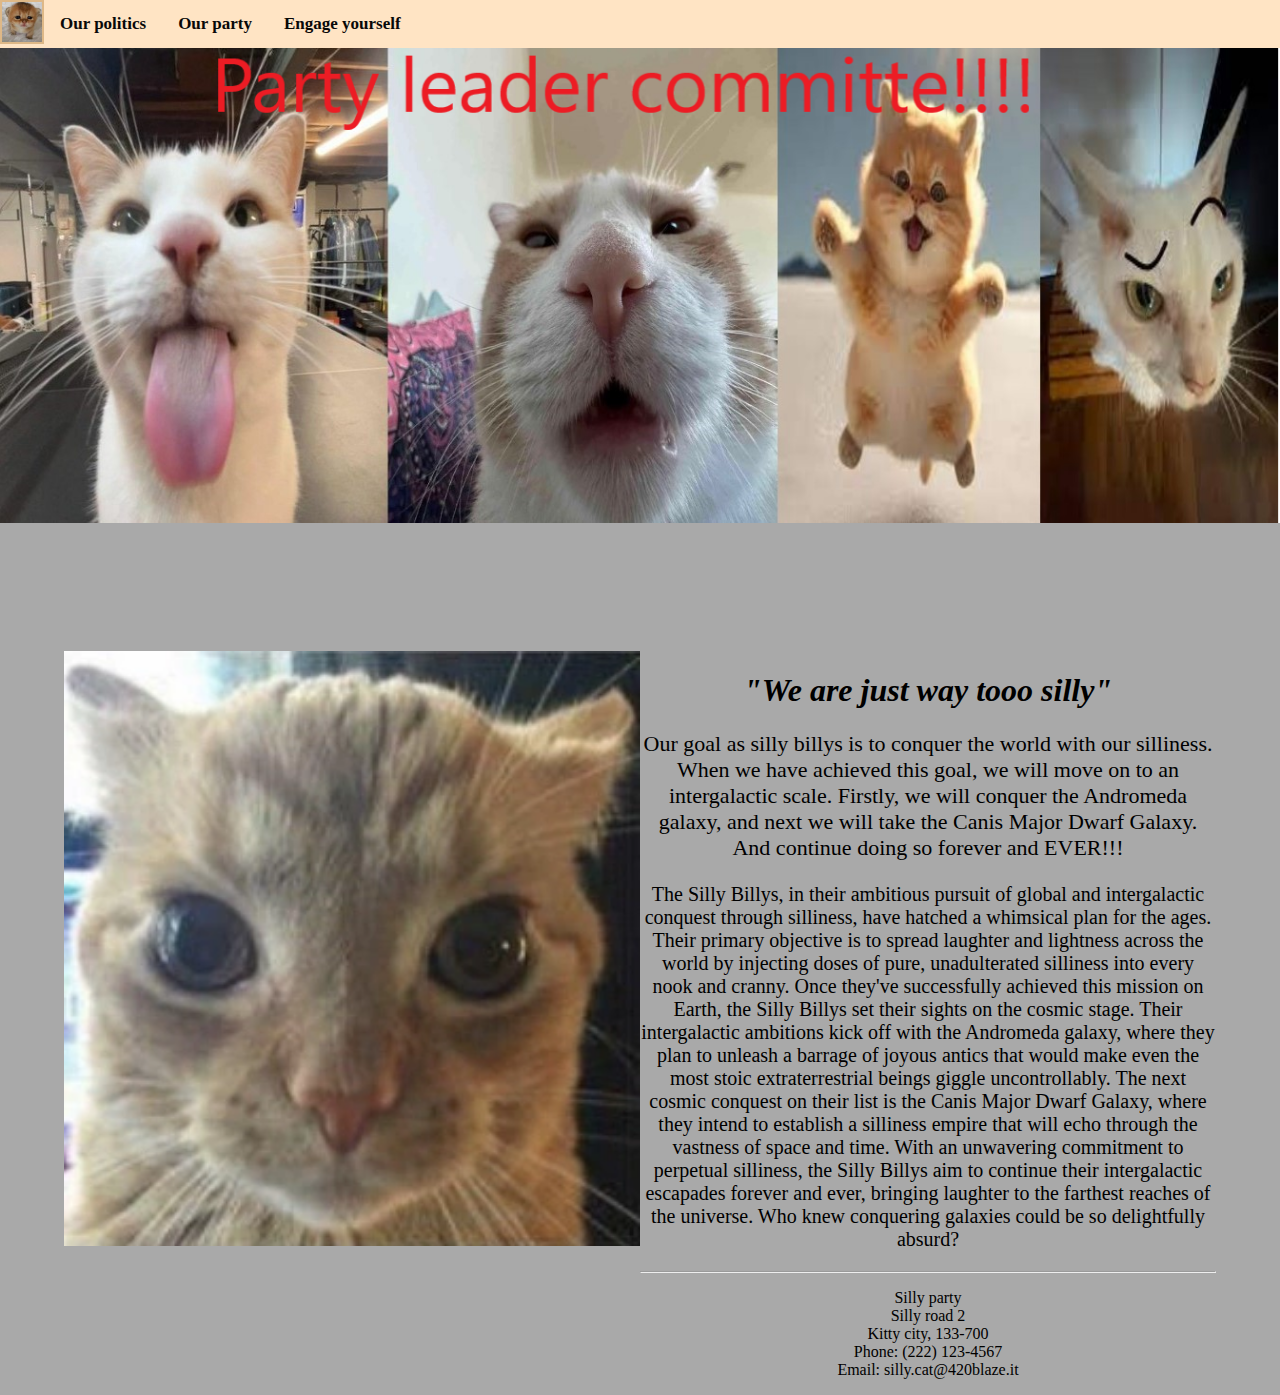
<file: index.html>
<html lang="">
<head>
    <meta charset="utf-8">
    <meta name="viewport" content="width=device-width, initial-scale=1.0">
    <title>sillypartiet</title>
    <link rel="stylesheet" href="STYLISHSHEET.css"><!DOCTYPE html>
    <link rel="icon" href="partibild.webp" type="image/x-icon">
</head>
<body>
        
    <div id="topMenu">
        <a href="index.html"><img src="partibild.webp"></a>
        <a href="politics.html">Our politics</a>
        <a href="party.html">Our party</a>
        <a href="engageyourself.html">Engage yourself</a>
    </div>
    
    <img id="sillyBanner" src="INSANEREALYIIPEPEPE!!!.png">
    
        <dive id="container">
        <div id="left">
            <img src="Gakster.webp">
        </div>
        <div id="right">
            <h1>"We are just way tooo silly"</h1>
            <p id="p1">
                Our goal as silly billys is to conquer the world with our silliness. When we have achieved 
                this goal, we will move on to an intergalactic scale. Firstly, we will conquer the Andromeda
                galaxy, and next we will take the Canis Major Dwarf Galaxy. And continue doing so forever and EVER!!!
            </p>
            
            <p id="p2">
                 The Silly Billys, in their ambitious pursuit of global and intergalactic conquest through silliness, have hatched a whimsical plan for the ages. Their primary objective is to spread laughter and lightness across the world by injecting doses of pure, unadulterated silliness into every nook and cranny. Once they've successfully achieved this mission on Earth, the Silly Billys set their sights on the cosmic stage. Their intergalactic ambitions kick off with the Andromeda galaxy, where they plan to unleash a barrage of joyous antics that would make even the most stoic extraterrestrial beings giggle uncontrollably. The next cosmic conquest on their list is the Canis Major Dwarf Galaxy, where they intend to establish a silliness empire that will echo through the vastness of space and time. With an unwavering commitment to perpetual silliness, the Silly Billys aim to continue their intergalactic escapades forever and ever, bringing laughter to the farthest reaches of the universe. Who knew conquering galaxies could be so delightfully absurd?
            </p>
            <hr>
            <p id="p3">
                Silly party<br>
                Silly road 2<br>
                Kitty city, 133-700<br>
                Phone: (222) 123-4567<br>
                Email: silly.cat@420blaze.it<br>
            </p>
            
            
        </div>
        </dive>

</body>
</html>
</file>
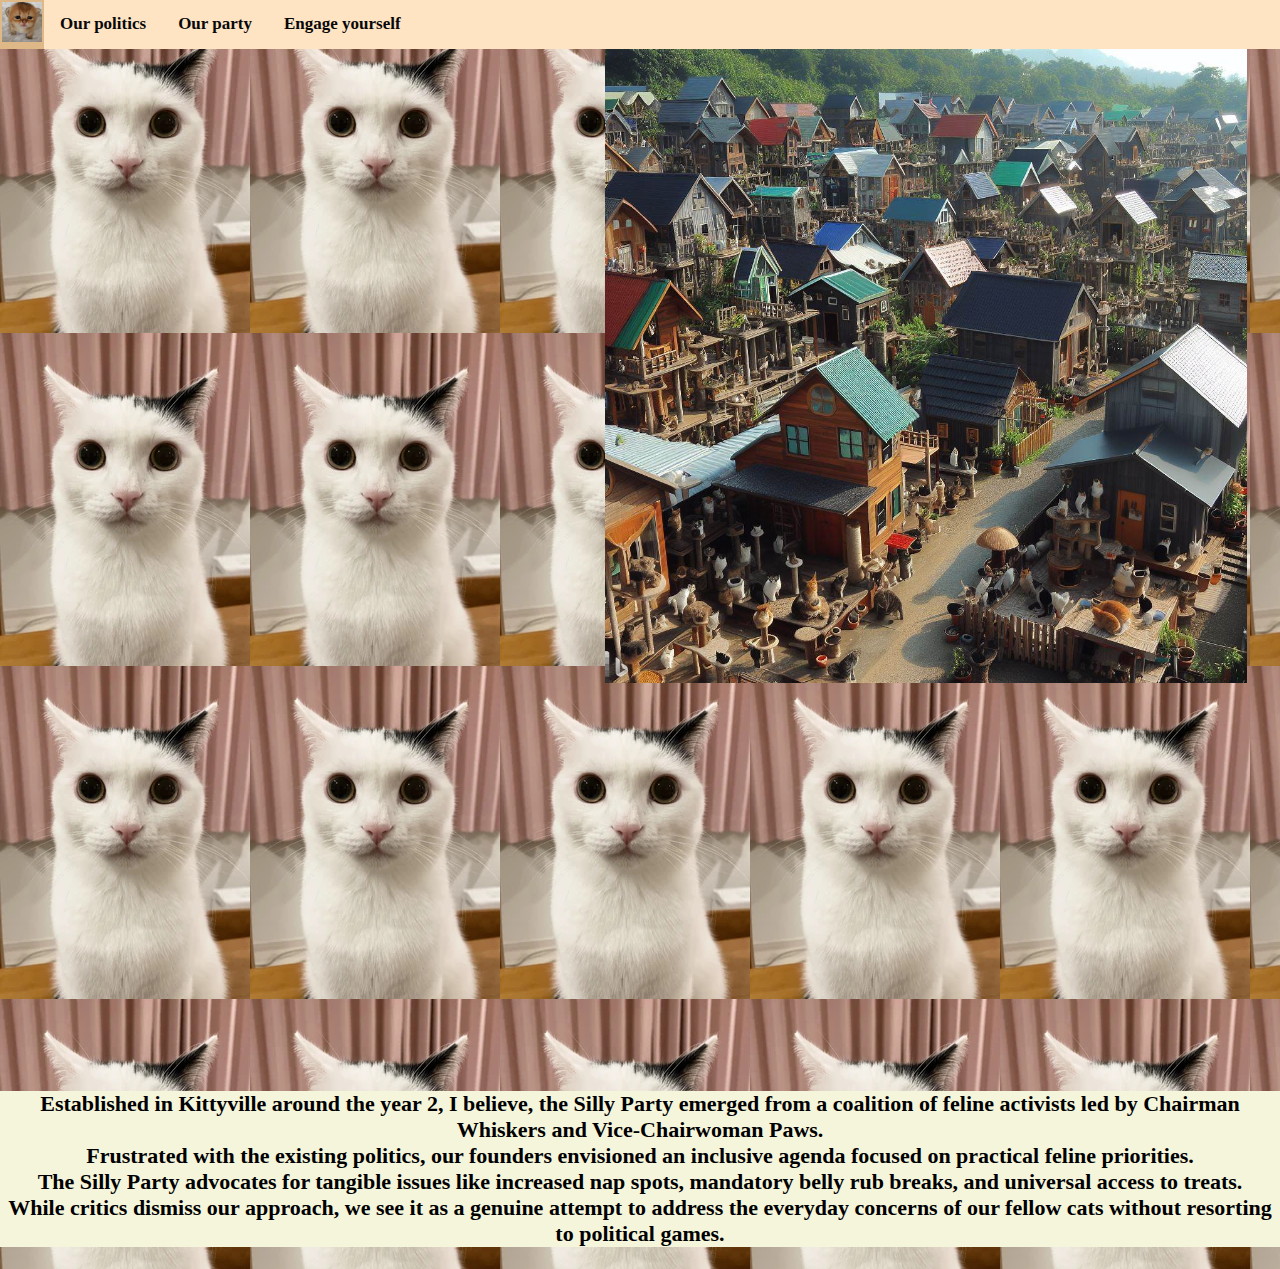
<file: party.html>
<!DOCTYPE html>
<html lang="">
<head>
    <meta charset="utf-8">
    <meta name="viewport" content="width=device-width, initial-scale=1.0">
    <title>Our party</title>
    <link rel="stylesheet" href="partystylesheet.css">
    <link rel="icon" href="partibild.webp" type="image/x-icon">
</head>

<body>
    
    <div id="topMenu">
        <a href="index.html"><img src="partibild.webp"></a>
        <a href="politics.html">Our politics</a>
        <a href="party.html">Our party</a>
        <a href="engageyourself.html">Engage yourself</a>
    </div>
    
    <dive id="container">
        <div id="top">
            <img src="kittyville.png" id="kittyville">
        </div>
    </dive>
    <div id="bottom">
        <p id="ourparty">
            <strong>
            Established in Kittyville around the year 2, I believe, the Silly Party emerged from a coalition of feline activists led by Chairman Whiskers and Vice-Chairwoman Paws. <br>
            Frustrated with the existing politics, our founders envisioned an inclusive agenda focused on practical feline priorities. <br>
            The Silly Party advocates for tangible issues like increased nap spots, mandatory belly rub breaks, and universal access to treats. <br> 
            While critics dismiss our approach, we see it as a genuine attempt to address the everyday concerns of our fellow cats without resorting to political games.
            </strong>
        </p>
    </div>
</body>
</html>
</file>
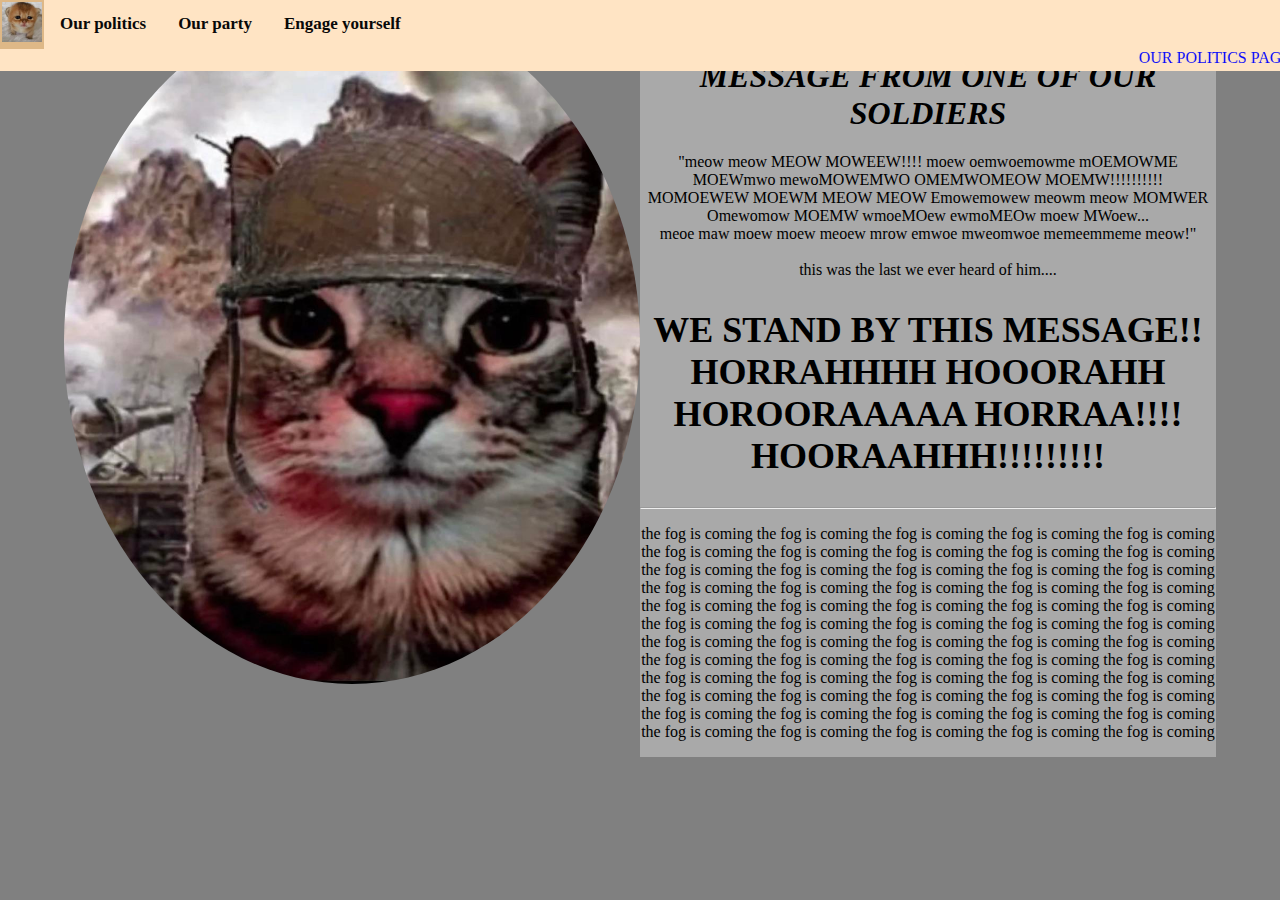
<file: politics.html>
<!DOCTYPE html>
<html lang="">
<head>
    <meta charset="utf-8">
    <meta name="viewport" content="width=device-width, initial-scale=1.0">
    <title>Our politics</title>
    <link rel="stylesheet" href="SECONDSTYLISHSHEET.css">
    <link rel="icon" href="partibild.webp" type="image/x-icon">
</head>

<body>
        
    <div id="topMenu">
        <a href="index.html"><img src="partibild.webp"></a>
        <a href="politics.html">Our politics</a>
        <a href="party.html">Our party</a>
        <a href="engageyourself.html">Engage yourself</a>
        <marquee scrollamount=18>OUR POLITICS PAGE OUR POLITICS PAGE OUR POLITICS PAGE OUR POLITICS PAGE OUR POLITICS PAGE OUR POLITICS PAGE OUR POLITICS PAGE OUR POLITICS PAGE OUR POLITICS PAGE OUR POLITICS PAGE OUR POLITICS PAGE OUR POLITICS PAGE OUR POLITICS PAGE OUR POLITICS PAGE OUR POLITICS PAGE </marquee>
    </div>
    
    <dive id="container">
        <div id="left">
            <img src="thouyardstare.jpg">
        </div>
        <div id="right">
            <h1>
                MESSAGE FROM ONE OF OUR SOLDIERS
            </h1>
            <p>
                "meow meow MEOW MOWEEW!!!! moew oemwoemowme mOEMOWME MOEWmwo  mewoMOWEMWO OMEMWOMEOW MOEMW!!!!!!!!!! <br>
                MOMOEWEW MOEWM MEOW MEOW Emowemowew meowm meow MOMWER Omewomow MOEMW wmoeMOew ewmoMEOw moew MWoew... <br>
                meoe maw moew moew meoew  mrow emwoe mweomwoe  memeemmeme meow!" <br> <br>
                this was the last we ever heard of him....
            </p>
            <h2>
                WE STAND BY THIS MESSAGE!! <br> 
                HORRAHHHH HOOORAHH HOROORAAAAA HORRAA!!!! HOORAAHHH!!!!!!!!!
            </h2>
            <hr>
            <p id="schizo">
                the fog is coming the fog is coming the fog is coming the fog is coming the fog is coming the fog is coming the fog is coming the fog is coming the fog is coming the fog is coming the fog is coming the fog is coming the fog is coming the fog is coming the fog is coming the fog is coming the fog is coming the fog is coming the fog is coming the fog is coming the fog is coming the fog is coming the fog is coming the fog is coming the fog is coming the fog is coming the fog is coming the fog is coming the fog is coming the fog is coming the fog is coming the fog is coming the fog is coming the fog is coming the fog is coming the fog is coming the fog is coming the fog is coming the fog is coming the fog is coming the fog is coming the fog is coming the fog is coming the fog is coming the fog is coming the fog is coming the fog is coming the fog is coming the fog is coming the fog is coming the fog is coming the fog is coming the fog is coming the fog is coming the fog is coming the fog is coming the fog is coming the fog is coming the fog is coming the fog is coming
        </div>
    </dive>
</body>
</html>
</file>
<file: STYLISHSHEET.css>
body{
    margin: 0;
    background-color: darkgrey;
}

#sillyBanner{
    width: 100%;
    height: auto;
    padding-top: 48px;   
}

#topMenu{
    background-color: bisque;
    position: fixed;
    width: 100%;
}

#topMenu a{
    float: left;
    display: block;
    color: #080808;
    text-align: center;
    padding: 14px 16px;
    text-decoration: none;
    font-size: 17px;
    font-weight: bold;
}

#topMenu a:hover{
    background-color: burlywood;
    color: white;
}

#topMenu img{
    height: 40px;
    margin: -12px -14px;
}

#container{
    display: flex;
    height: auto;
    margin-left: 5%;
    margin-right: 5%;
    margin-top: 10%;   
}

#left{
    width: 50%;
}

#left img{
    width: 100%;
    text-align: center; 
}

#right{
    flex-grow: 1;
    width: 50%;
}

#right h1{
    font-style: italic;
    text-align: center;
}

#p1{
    font-size: 22px;
    text-align: center;
}

#p2{
    font-size: 20px;
    text-align: center;
}

#p3{
    text-align: center;
}
</file>
<file: partystylesheet.css>
body{
    margin: 0;
    background-image: url(Bentley.gif);
}

#topMenu{
    background-color: bisque;
    position: fixed;
    width: 100%;
}

#topMenu a{
    float: left;
    display: block;
    color: #080808;
    text-align: center;
    padding: 14px 16px;
    text-decoration: none;
    font-size: 17px;
    font-weight: bold;
}

#topMenu a:hover{
    background-color: burlywood;
    color: white;
}

#topMenu img{
    height: 40px;
    margin: -12px -14px;
}

#container{
    display: flex;
    height: auto;
    margin-left: 5%;
    margin-right: 5%;   
}

#top{
    text-align: center;
}

#kittyville{
    margin-top: 3%;
    margin-left: 350px;
    height: 60%;
}

#ourparty{
    text-align: center;
    font-size: 22px;
    color: black;
}

#bottom{
    background-color: beige;
    float: inherit;
}
</file>
<file: SECONDSTYLISHSHEET.css>
body{
    margin: 0;
    background-color: grey;
}

#topMenu{
    background-color: bisque;
    position: fixed;
    width: 100%;
}

#topMenu a{
    float: left;
    display: block;
    color: #080808;
    text-align: center;
    padding: 14px 16px;
    text-decoration: none;
    font-size: 17px;
    font-weight: bold;
}

#topMenu a:hover{
    background-color: burlywood;
    color: white;
}

#topMenu img{
    height: 40px;
    margin: -12px -14px;
}

#topMenu marquee{
    color: blue;
}

#container{
    display: flex;
    height: auto;
    margin-left: 5%;
    margin-right: 5%;   
}

#left{
    width: 50%;
}

#left img{
    width: 100%;
    text-align: center;
    border-radius: 100%;
}

#right{
    flex-grow: 1;
    width: 50%;
    background-color: darkgray;
}

#right h1{
    font-style: italic;
    text-align: center;
    margin-top: 10%;
}

#right p{
    text-align: center;
    font-family: 'Comic Sans MS', cursive;
}

#right h2{
    font-size: 36px;
    text-align: center;
}

#schizo{
    text-align: center;
}
</file>
